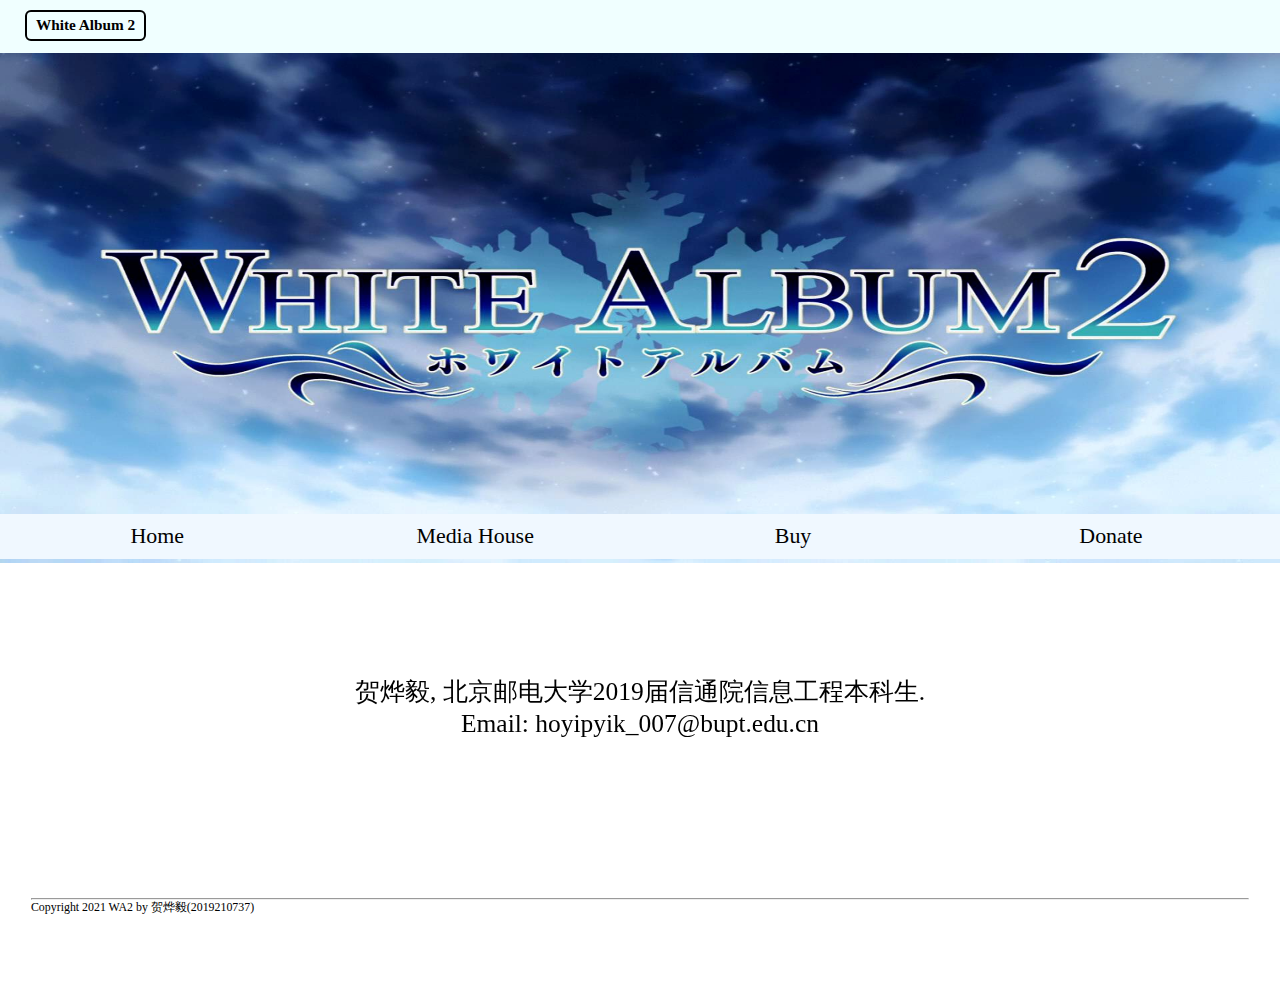
<file: about.html>
<!DOCTYPE html>
<html>
<head>
    <meta charset="utf-8">
    <link rel="stylesheet" href="./about.css">
    <title>W.A.2 About</title>
    
</head>

<body>
    <header>
        <h3><a href="./index.html">White Album 2</a></h3>
     </header>

    <section class="start-poster">
        <img id="start" src="./img/wa2snow.jpg" alt="home-poster" width="100%">
    </section>

    <nav>
        <ul>
            <li>
                <a class='nonhome' href="./index.html">Home</a>
            </li>
            <li>
                <a class='nonhome' href="./playhouse.html">Media House</a>
            </li>
            <li>
                <a class='nonhome' target="_blank" href="https://www.amazon.com/-/en/dp/B00FP1C61A/ref=sr_1_5?keywords=white+album+2&qid=1638240521&sr=8-5">Buy</a>
            </li>
            <li>
                <a  href="./donate.html">Donate</a>
            </li>
        </ul>
    </nav>

    <!-- 介绍的内容 -->
    <section>
        <div>
            贺烨毅, 北京邮电大学2019届信通院信息工程本科生.
        <br>
            Email: hoyipyik_007@bupt.edu.cn
        </div>
    </section>
    <br/>
    <!-- <br/> -->
    <footer>
        <hr>
        <p>Copyright 2021 WA2 by 贺烨毅(2019210737)</p>
    </footer>
</body>
</html>
</file>
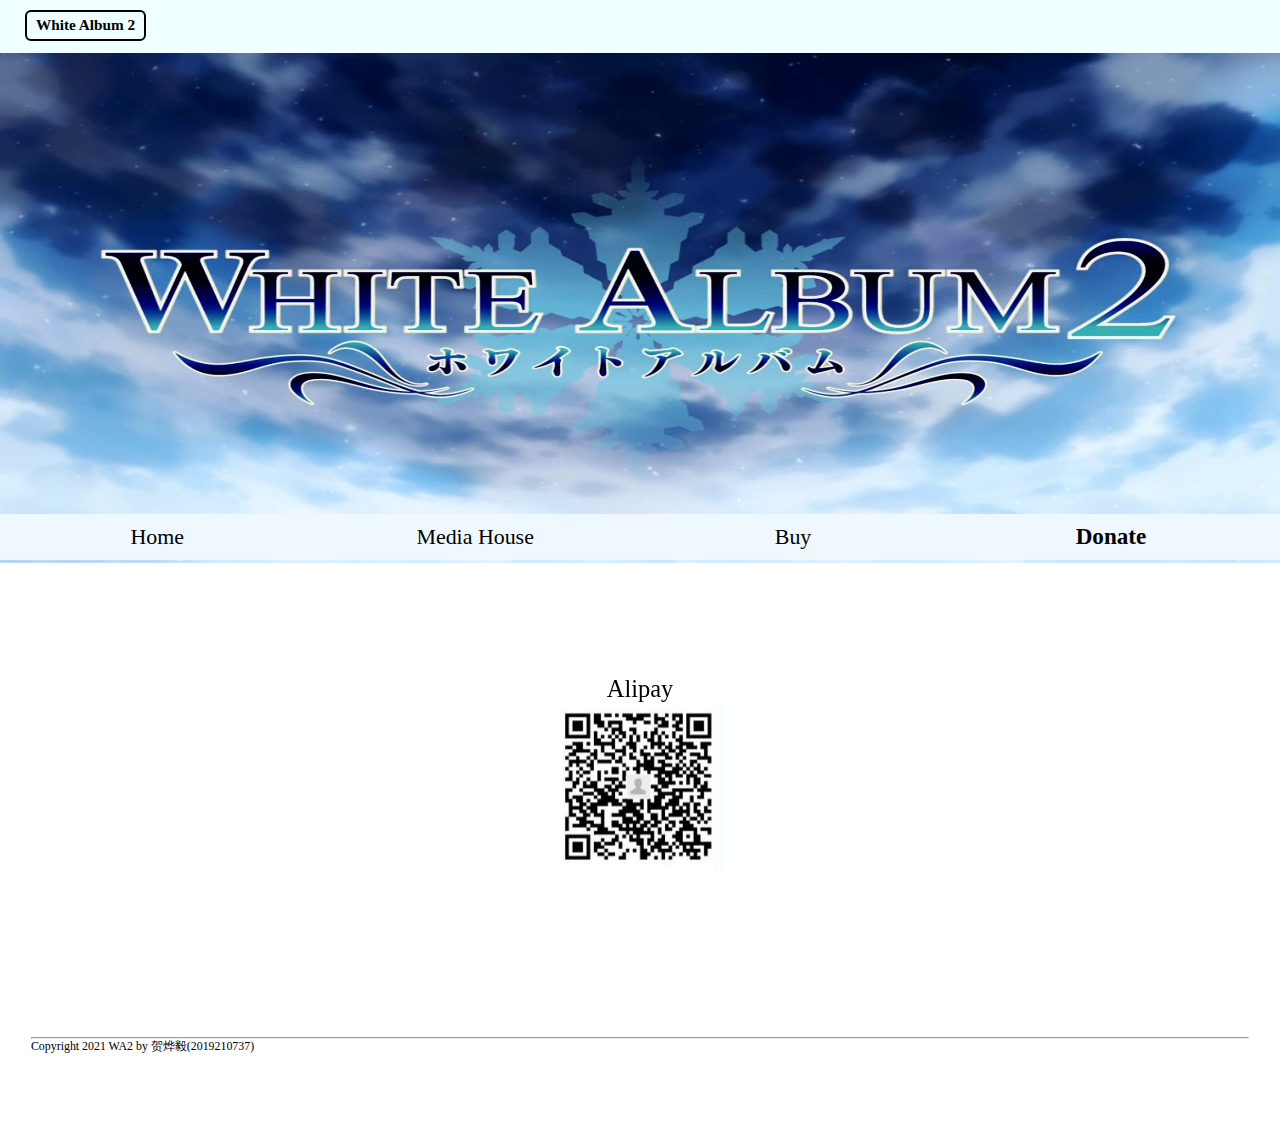
<file: donate.html>
<!DOCTYPE html>
<html>
<head>
    <meta charset="utf-8">
    <link rel="stylesheet" href="./donate.css">
    <title>W.A.2 Donation</title>
    
</head>

<body>
    <header>
        <h3><a href="./index.html">White Album 2</a></h3>
     </header>

    <section class="start-poster">
        <img id="start" src="./img/wa2snow.jpg" alt="home-poster" width="100%">
    </section>

    <nav>
        <ul>
            <li>
                <a class='nonhome' href="./index.html">Home</a>
            </li>
            <li>
                <a class='nonhome' href="./playhouse.html">Media House</a>
            </li>
            <li>
                <a class='nonhome' target="_blank" href="https://www.amazon.com/-/en/dp/B00FP1C61A/ref=sr_1_5?keywords=white+album+2&qid=1638240521&sr=8-5">Buy</a>
            </li>
            <li>
                <a  href="./donate.html"><b>Donate</b></a>
            </li>
        </ul>
    </nav>

    <!-- 赞助的二维码 -->
    <section>
        <figure>
            <figcaption>Alipay</figcaption>
            <img alt="alipay" src="./img/payment.png"> 
        </figure>
    </section>
    <br/>
    <!-- <br/> -->
    <footer>
        <hr>
        <p>Copyright 2021 WA2 by 贺烨毅(2019210737)</p>
    </footer>
</body>
</html>
</file>
<file: about.css>
*{
    margin: 0;
    padding: 0;
    box-sizing: border-box;
    zoom: 96%;
}

header h3 a{
    text-decoration-line: none;
    color: black;
}

header{
    max-width: 100%;
    width: 100%;
    height: 60px;
    z-index: 1; 
    background-color: azure;
    position: fixed;
    /* background-color: black; */
}

header h3{
    margin: 12px 30px;
    padding: 5px 10px;
    border-radius: 7px;
    border: 3px solid black;
    display: inline-block;
    
}

section.start-poster{
    position: relative;
    top: 60px;
}

#start{
    height: 600px;
}

nav{
    position: sticky;
    top: 60px;

}
nav ul{
    width: 100%;
    max-width: 100%;
    background-color: aliceblue;
    white-space: nowrap;
}

nav li{
    display: inline-block;
    width: 24%;
    text-align: center;
    padding: 6px 5px;
    margin: 6px 4.5px;
}

nav li a{
    color: black;
    text-decoration-line: none;
    font-size: 28px;
}

.nonhome:hover{
    font-size: 1.5em;
}



footer{
    margin: 30px 35px;
}

footer p{
    font-size: 14px;
}

/* 对导航进行小荧幕的适配 */
@media screen and (max-width: 1000px) {
    nav li a{
        font-size: 20px;
    }
    nav li{
        padding: 6px 2px;
        margin: 6px 1px;
    }
}

b{
    font-size: 1.1em;
}

div{
    /* display: inline-block; */
    margin: 60px 20%;
    padding: 5% 0;
    text-align: center;
    font-size: 30px;
    align-items: center;
    position: relative;

}

/* section{
    margin: 0 0 10px 0;
} */
</file>
<file: donate.css>
*{
    margin: 0;
    padding: 0;
    box-sizing: border-box;
    zoom: 96%;
}

header h3 a{
    text-decoration-line: none;
    color: black;
}

header{
    max-width: 100%;
    width: 100%;
    height: 60px;
    z-index: 1; 
    background-color: azure;
    position: fixed;
    /* background-color: black; */
}

header h3{
    margin: 12px 30px;
    padding: 5px 10px;
    border-radius: 7px;
    border: 3px solid black;
    display: inline-block;
    
}

section.start-poster{
    position: relative;
    top: 60px;
}

#start{
    height: 600px;
}

nav{
    position: sticky;
    top: 60px;

}
nav ul{
    width: 100%;
    max-width: 100%;
    background-color: aliceblue;
    white-space: nowrap;
}

nav li{
    display: inline-block;
    width: 24%;
    text-align: center;
    padding: 6px 5px;
    margin: 6px 4.5px;
}

nav li a{
    color: black;
    text-decoration-line: none;
    font-size: 28px;
}

.nonhome:hover{
    font-size: 1.5em;
}



footer{
    margin: 30px 35px;
}

footer p{
    font-size: 14px;
}

/* 对导航进行小荧幕的适配 */
@media screen and (max-width: 1000px) {
    nav li a{
        font-size: 20px;
    }
    nav li{
        padding: 6px 2px;
        margin: 6px 1px;
    }
}

b{
    font-size: 1.1em;
}

figure{
    /* display: inline-block; */
    margin: 60px 40%;
    padding: 5% 0;
    text-align: center;
    font-size: 30px;
    align-items: center;
    position: relative;

}

/* section{
    margin: 0 0 10px 0;
} */
</file>
